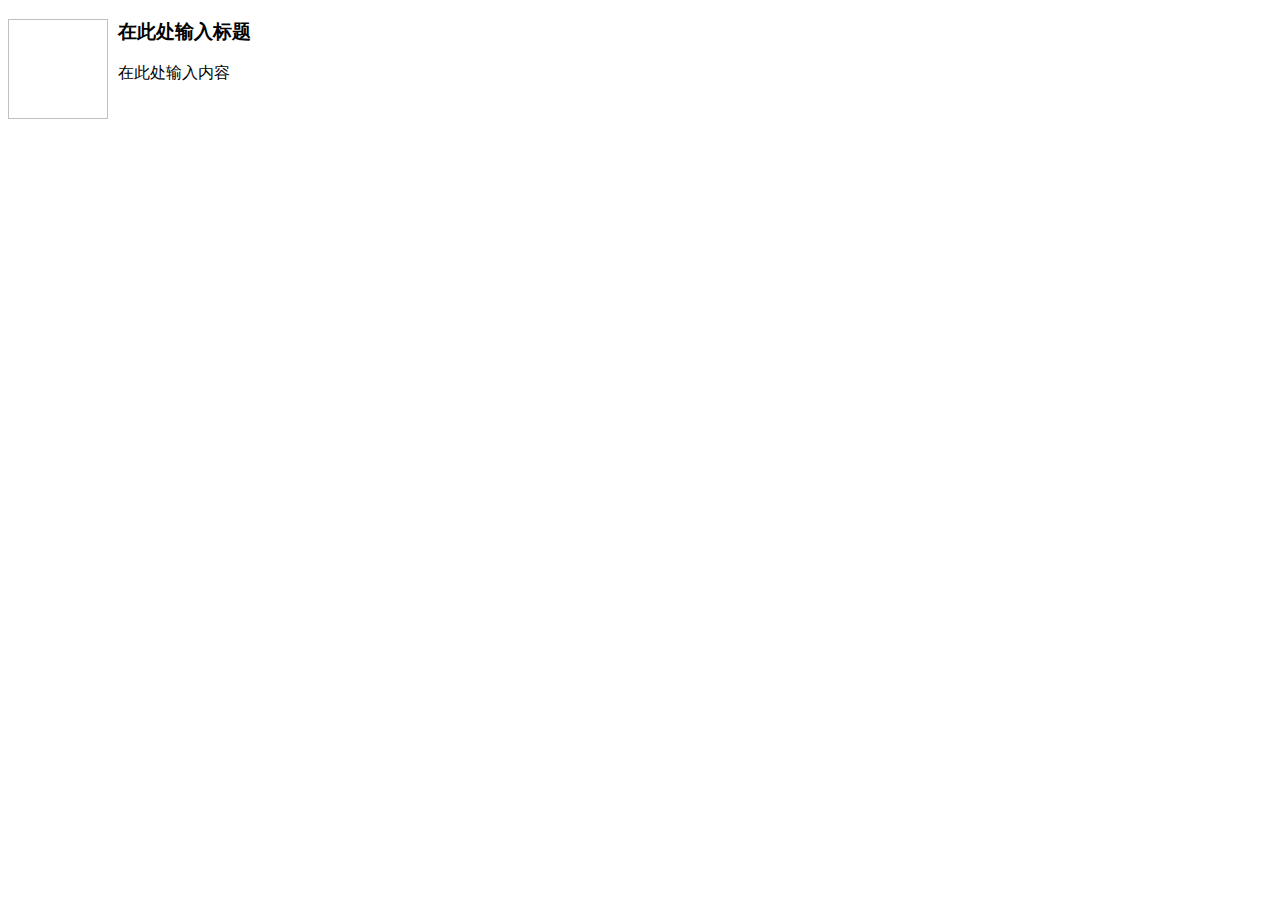
<file: article/static/js/editor/kindeditor-4.1.7/plugins/template/html/1.html>
<!doctype html>
<html>
<head>
	<meta charset="utf-8" />
</head>
<body>
	<h3>
		<img align="left" height="100" style="margin-right: 10px" width="100" />在此处输入标题
	</h3>
	<p>
		在此处输入内容
	</p>
</body>
</html>
</file>
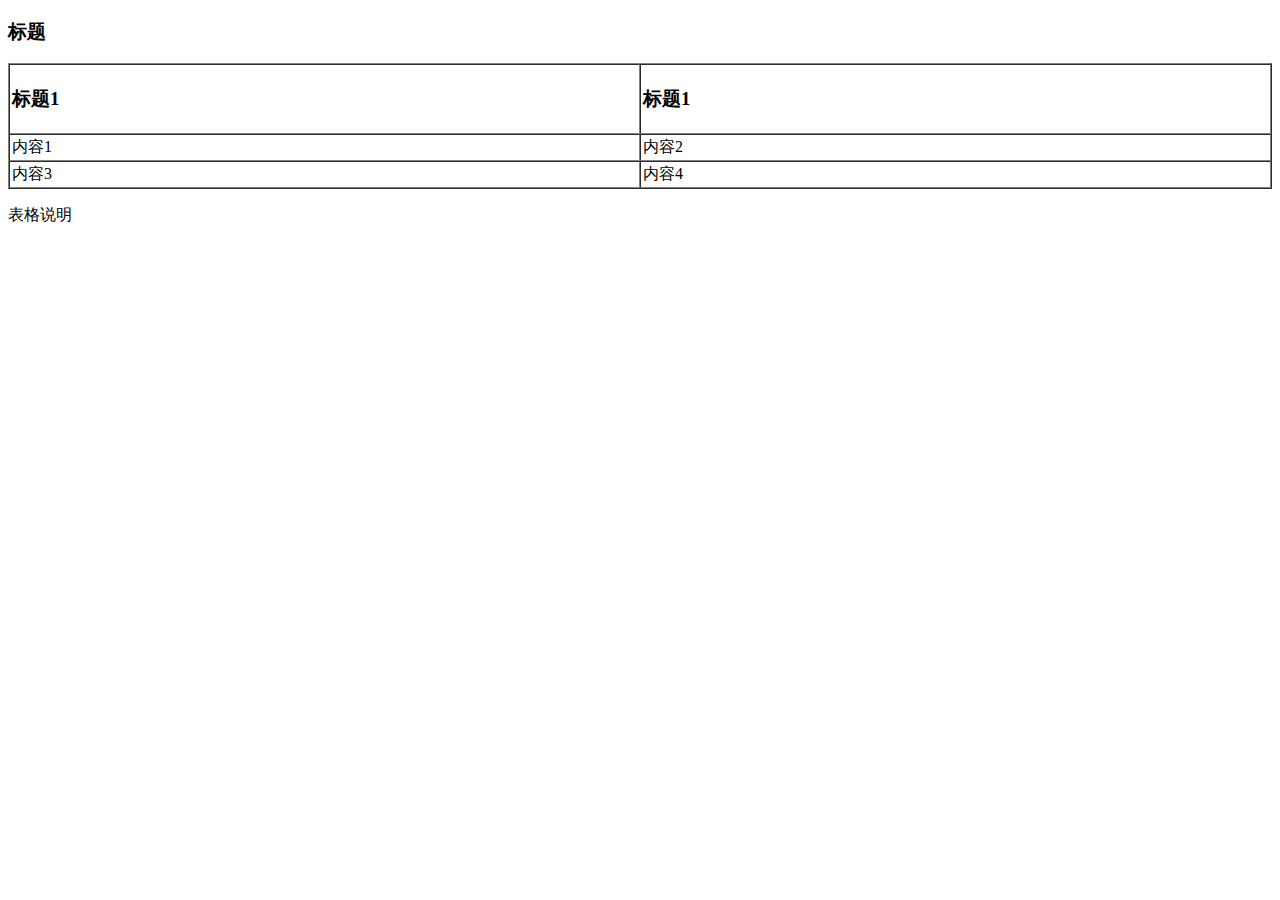
<file: article/static/js/editor/kindeditor-4.1.7/plugins/template/html/2.html>
<!doctype html>
<html>
<head>
	<meta charset="utf-8" />
</head>
<body>
	<h3>
		标题
	</h3>
	<table style="width:100%;" cellpadding="2" cellspacing="0" border="1">
		<tbody>
			<tr>
				<td>
					<h3>标题1</h3>
				</td>
				<td>
					<h3>标题1</h3>
				</td>
			</tr>
			<tr>
				<td>
					内容1
				</td>
				<td>
					内容2
				</td>
			</tr>
			<tr>
				<td>
					内容3
				</td>
				<td>
					内容4
				</td>
			</tr>
		</tbody>
	</table>
	<p>
		表格说明
	</p>
</body>
</html>
</file>
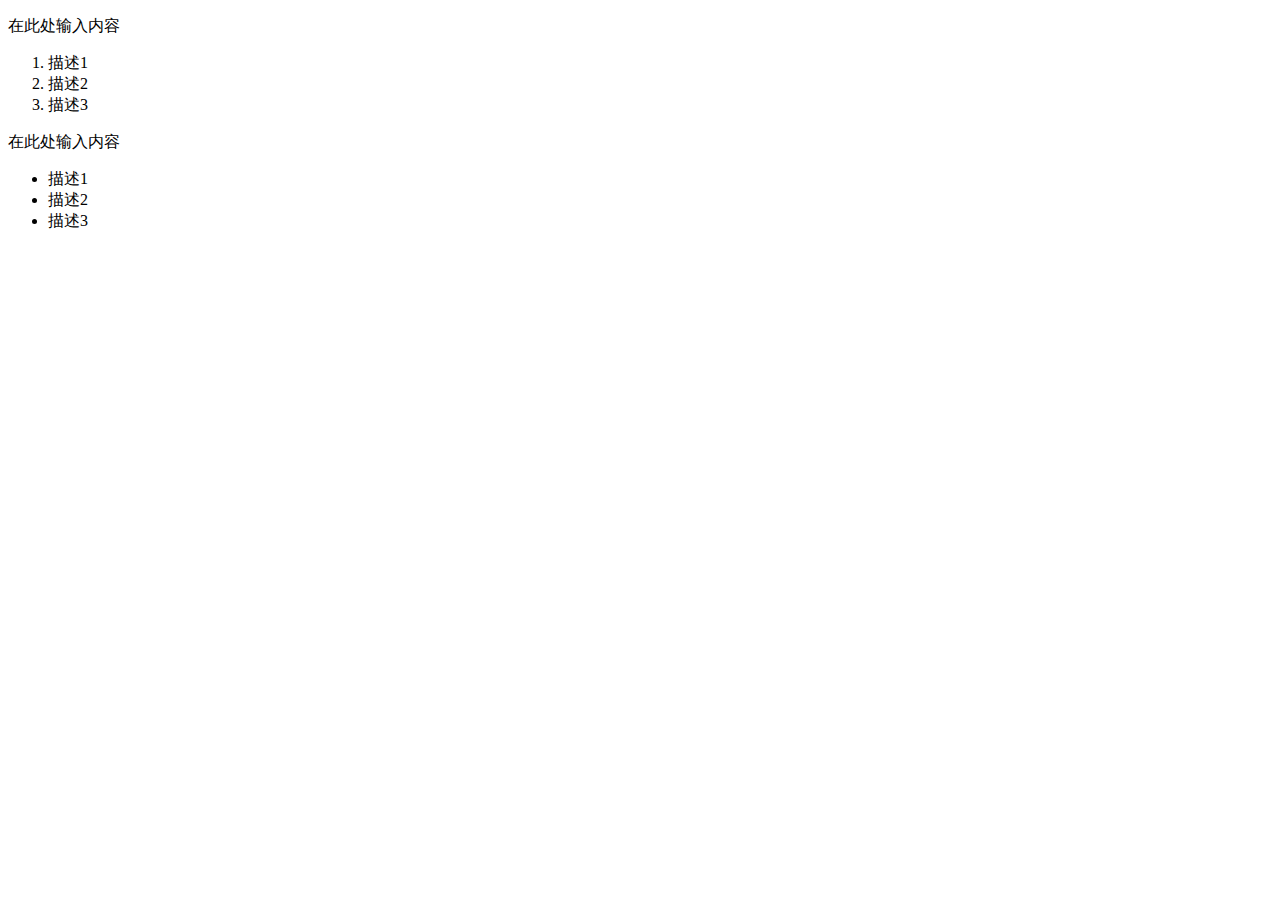
<file: article/static/js/editor/kindeditor-4.1.7/plugins/template/html/3.html>
<!doctype html>
<html>
<head>
	<meta charset="utf-8" />
</head>
<body>
	<p>
		在此处输入内容
	</p>
	<ol>
		<li>
			描述1
		</li>
		<li>
			描述2
		</li>
		<li>
			描述3
		</li>
	</ol>
	<p>
		在此处输入内容
	</p>
	<ul>
		<li>
			描述1
		</li>
		<li>
			描述2
		</li>
		<li>
			描述3
		</li>
	</ul>
</body>
</html>
</file>
